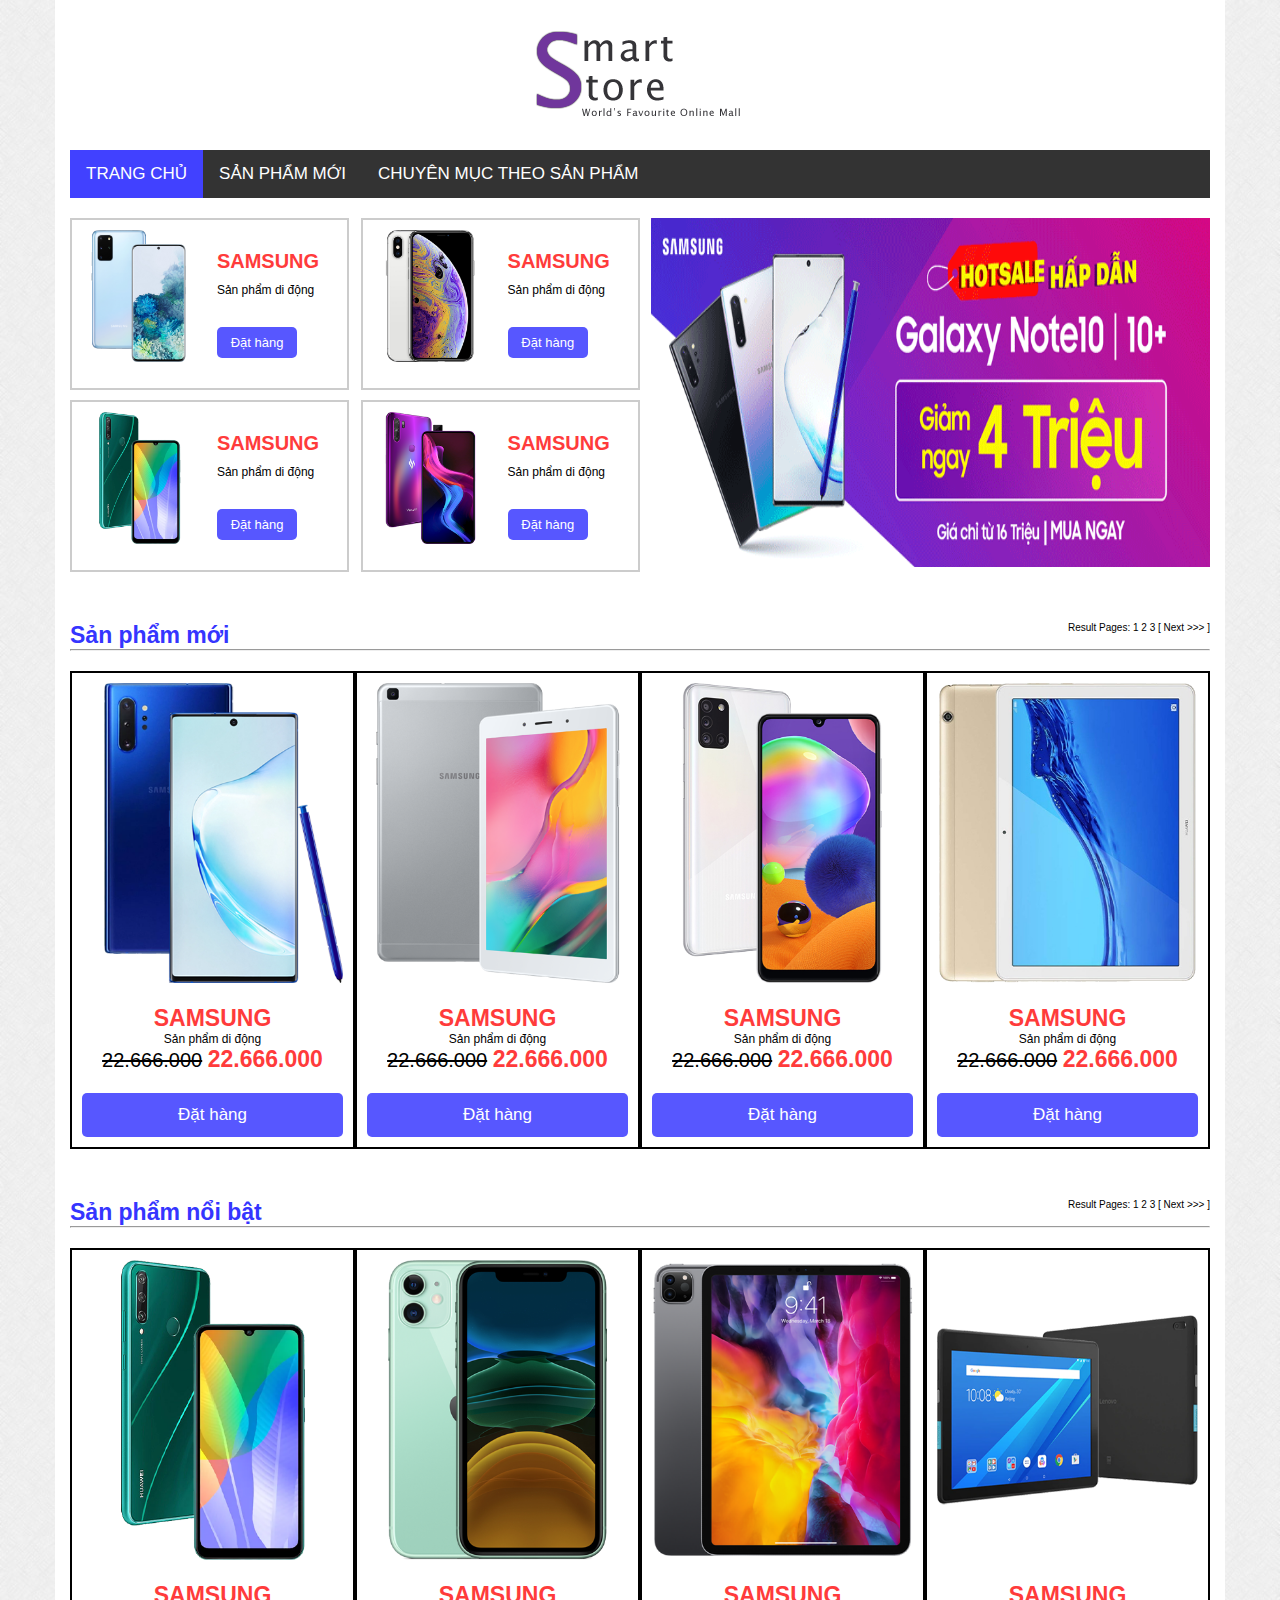
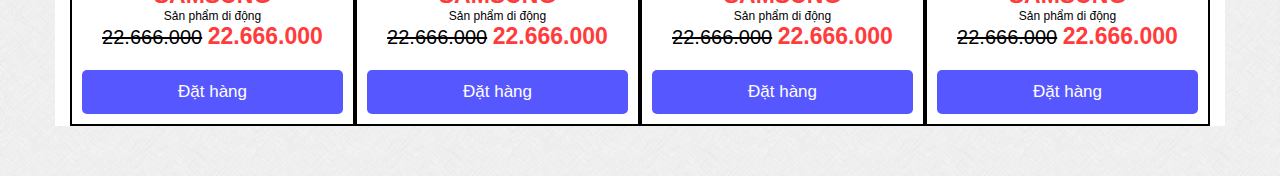
<file: index.html>
<!DOCTYPE html>
<html lang="en">
<head>
    <meta charset="UTF-8">
    <meta http-equiv="X-UA-Compatible" content="IE=edge">
    <meta name="viewport" content="width=device-width, initial-scale=1.0">
    <title>Mobile-QT</title>
    <link rel="stylesheet" href="https://cdnjs.cloudflare.com/ajax/libs/font-awesome/6.0.0-beta2/css/all.min.css">
    <link rel="stylesheet" href="./css/style.css">
    <link rel="stylesheet" href="./css/reponsive.css">
</head>
<body>
    <div class="main">
        <div class="wapper">
            <!-- header -->
            <header>
                <a href="./index.html"><img src="./images/logo.png" alt="Logo smart store" class="logo"></a>
            </header>

            <!-- navigation -->
            <nav> 
                <i class="home fas fa-home"></i>

                <ul class="navbar">
                    <li><a href="./index.html">Trang chủ</a></li>
                    <li><a href="./templates/products-new.html">Sản phẩm mới</a></li>
                    <li><a href="./templates/thanhtoan.html">Chuyên mục theo sản phẩm</a>
                        <ul class="subnav">
                            <li><a href="./templates/iphone.html">điện thoại Iphone</a></li>
                            <li><a href="./templates/samsung.html">điện thoại Samsung</a></li>
                            <li><a href="./templates/vinsmart.html">điện thoại Vinsmart</a></li>
                        </ul>
                    </li>
                </ul>

                <i class="bars fas fa-bars"></i>
            </nav>

            <!-- slide-show -->
            <section class="slide-show">
                <div class="left">
                    <div class="items">
                        <div class="image">
                            <a href="./templates/preview.html"><img src="./images/s1.png" alt="Samsung "></a>
                        </div>
                        <div class="heading">
                            <h2>Samsung</h2>
                            <small>Sản phẩm di động</small>
                            <a href="./templates/thanhtoan.html">Đặt hàng</a>
                        </div>
                    </div>
                    <div class="items">
                        <div class="image">
                            <a href="./templates/preview.html"><img src="./images/ip1.png" alt="Samsung "></a>
                        </div>
                        <div class="heading">
                            <h2>Samsung</h2>
                            <small>Sản phẩm di động</small>
                            <a href="./templates/thanhtoan.html">Đặt hàng</a>
                        </div>
                    </div>
                    <div class="items">
                        <div class="image">
                            <a href="./templates/preview.html"><img src="./images/h1.png" alt="Samsung "></a>
                        </div>
                        <div class="heading">
                            <h2>Samsung</h2>
                            <small>Sản phẩm di động</small>
                            <a href="./templates/thanhtoan.html">Đặt hàng</a>
                        </div>
                    </div>
                    <div class="items">
                        <div class="image">
                            <a href="./templates/preview.html"><img src="./images/v1.png" alt="Samsung "></a>
                        </div>
                        <div class="heading">
                            <h2>Samsung</h2>
                            <small>Sản phẩm di động</small>
                            <a href="./templates/thanhtoan.html">Đặt hàng</a>
                        </div>
                    </div>
                </div>
                <div class="right">
                    <a href="./templates/preview.html"><img src="./images/slider1.png" alt="slider iphone"></a>
                </div>
            </section>
            
            <!-- news-product -->
            <section class="news-product">
                <div class="heading">
                    <h2>Sản phẩm mới</h2>
                    <div class="pages">
                        <span>Result Pages: </span>
                        <span>1</span>
                        <span>2</span>
                        <span>3</span>
                        <span>[ Next >>> ]</span>
                    </div>
                </div>

                <hr>
                
                <div class="list-products">
                    <div class="items">
                        <div class="images">
                            <a href="./templates/preview.html"><img src="./images/s2.png" alt="samsung s2"></a>
                        </div>
                        <h3>samsung</h3>
                        <small>Sản phẩm di động</small>
                        <div class="price">
                            <strike>22.666.000</strike>
                            <strong>22.666.000</strong>
                        </div>
                        <div class="order">
                            <i></i>
                            <a href="./templates/thanhtoan.html">Đặt hàng</a>
                        </div>
                    </div>
                    <div class="items">
                        <div class="images">
                            <a href="./templates/preview.html"><img src="./images/s3.png" alt="samsung s2"></a>
                        </div>
                        <h3>samsung</h3>
                        <small>Sản phẩm di động</small>
                        <div class="price">
                            <strike>22.666.000</strike>
                            <strong>22.666.000</strong>
                        </div>
                        <div class="order">
                            <i></i>
                            <a href="./templates/thanhtoan.html">Đặt hàng</a>
                        </div>
                    </div>
                    <div class="items">
                        <div class="images">
                            <a href="./templates/preview.html"><img src="./images/s4.png" alt="samsung s2"></a>
                        </div>
                        <h3>samsung</h3>
                        <small>Sản phẩm di động</small>
                        <div class="price">
                            <strike>22.666.000</strike>
                            <strong>22.666.000</strong>
                        </div>
                        <div class="order">
                            <i></i>
                            <a href="./templates/thanhtoan.html">Đặt hàng</a>
                        </div>
                    </div>
                    <div class="items">
                        <div class="images">
                            <a href="./templates/preview.html"><img src="./images/h3.png" alt="samsung s2"></a>
                        </div>
                        <h3>samsung</h3>
                        <small>Sản phẩm di động</small>
                        <div class="price">
                            <strike>22.666.000</strike>
                            <strong>22.666.000</strong>
                        </div>
                        <div class="order">
                            <i></i>
                            <a href="./templates/thanhtoan.html">Đặt hàng</a>
                        </div>
                    </div>
                </div>
            </section>
            <!--  -->
            <section class="news-product">
                <div class="heading">
                    <h2>Sản phẩm nổi bật</h2>
                    <div class="pages">
                        <span>Result Pages: </span>
                        <span>1</span>
                        <span>2</span>
                        <span>3</span>
                        <span>[ Next >>> ]</span>
                    </div>
                </div>

                <hr>

                <div class="list-products">
                    <div class="items">
                        <div class="images">
                            <a href="./templates/preview.html"><img src="./images/h2.png" alt="samsung s2"></a>
                        </div>
                        <h3>samsung</h3>
                        <small>Sản phẩm di động</small>
                        <div class="price">
                            <strike>22.666.000</strike>
                            <strong>22.666.000</strong>
                        </div>
                        <div class="order">
                            <i></i>
                            <a href="./templates/thanhtoan.html">Đặt hàng</a>
                        </div>
                    </div>
                    <div class="items">
                        <div class="images">
                            <a href="./templates/preview.html"><img src="./images/ip3.png" alt="samsung s2"></a>
                        </div>
                        <h3>samsung</h3>
                        <small>Sản phẩm di động</small>
                        <div class="price">
                            <strike>22.666.000</strike>
                            <strong>22.666.000</strong>
                        </div>
                        <div class="order">
                            <i></i>
                            <a href="./templates/thanhtoan.html">Đặt hàng</a>
                        </div>
                    </div>
                    <div class="items">
                        <div class="images">
                            <a href="./templates/preview.html"><img src="./images/ip4.png" alt="samsung s2"></a>
                        </div>
                        <h3>samsung</h3>
                        <small>Sản phẩm di động</small>
                        <div class="price">
                            <strike>22.666.000</strike>
                            <strong>22.666.000</strong>
                        </div>
                        <div class="order">
                            <i></i>
                            <a href="./templates/thanhtoan.html">Đặt hàng</a>
                        </div>
                    </div>
                    <div class="items">
                        <div class="images">
                            <a href="./templates/preview.html"><img src="./images/h4.png" alt="samsung s2"></a>
                        </div>
                        <h3>samsung</h3>
                        <small>Sản phẩm di động</small>
                        <div class="price">
                            <strike>22.666.000</strike>
                            <strong>22.666.000</strong>
                        </div>
                        <div class="order">
                            <i></i>
                            <a href="./templates/thanhtoan.html">Đặt hàng</a>
                        </div>
                    </div>
                </div>
            </section>


        </div>
    </div>
</body>
</html>
</file>
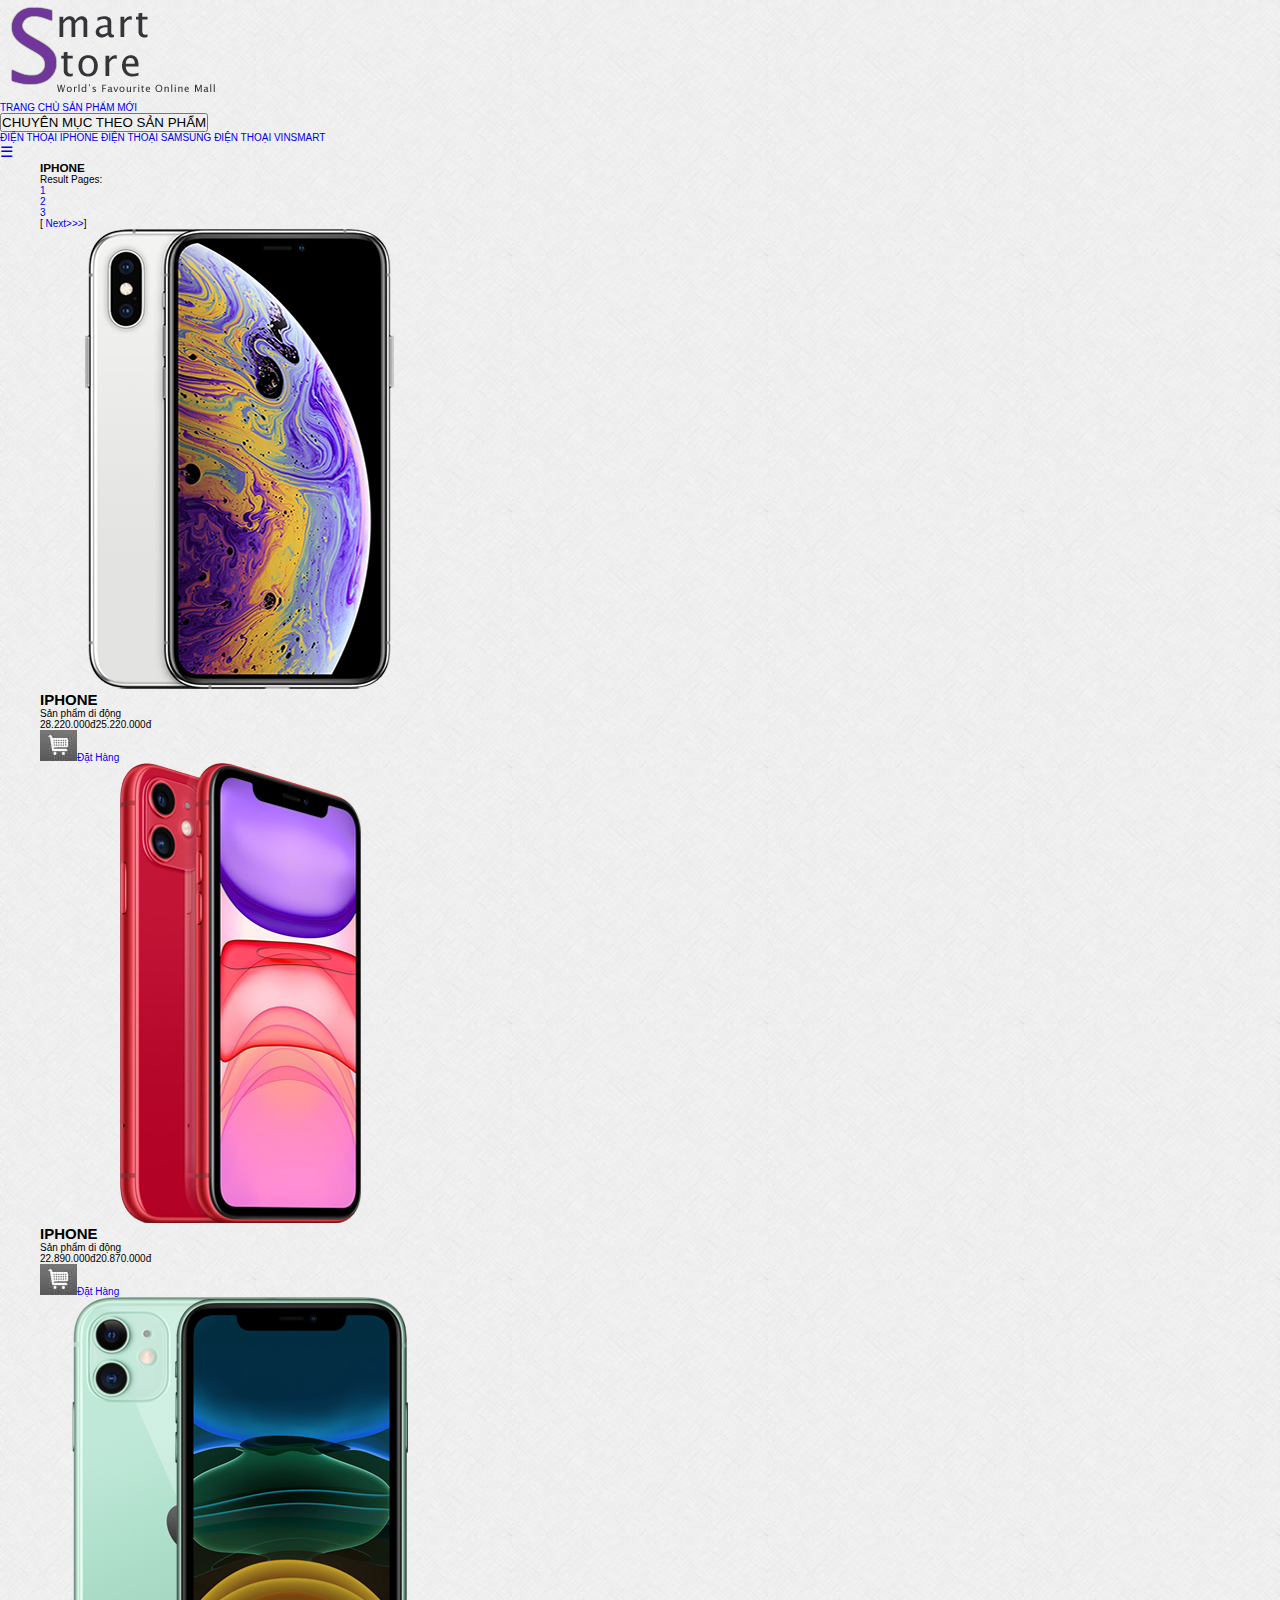
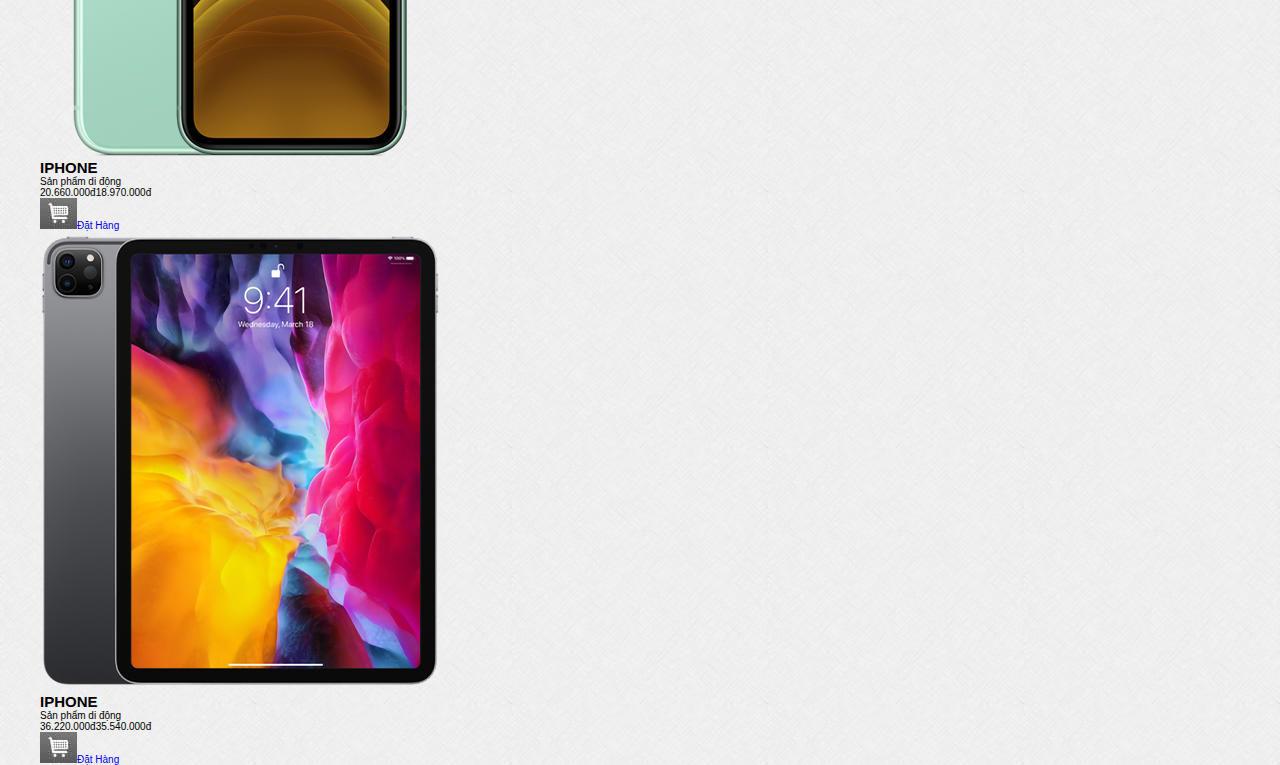
<file: templates/ip.html>
<!DOCTYPE HTML>
<html>
<head>
<title>Cơ điện Hà Nội</title>
<meta http-equiv="Content-Type" content="text/html; charset=utf-8" />
<meta name="viewport" content="width=device-width, initial-scale=1, maximum-scale=1">
<link href="../css/style.css" rel="stylesheet" type="text/css" media="all"/>
</head>
<body>
  <div class="wrap">
	<div class="header">
		<div class="header_top">
			<div class="logo">
				<a href="../index.html"><img src="../images/logo.png" alt="" /></a>
			</div>
			  <div class="header_top_right">
		 <div class="clear"></div>
	 </div>
	 <div class="clear"></div>
 </div>
	<div class="topnav" id="myTopnav">
  <a href="../index.html" class="active">TRANG CHỦ</a>
  <a href="./products.html">SẢN PHẨM MỚI</a>
  <div class="dropdown">
    <button class="dropbtn">CHUYÊN MỤC THEO SẢN PHẨM
      <i class="fa fa-caret-down"></i>
    </button>
    <div class="dropdown-content">
      <a href="./ip.html">ĐIỆN THOẠI IPHONE</a>
      <a href="./samsung.html">ĐIỆN THOẠI SAMSUNG</a>
      <a href="./ip.html">ĐIỆN THOẠI VINSMART</a>
    </div>
  </div> 
  <a href="javascript:void(0);" style="font-size:15px;" class="icon" onclick="myFunction()">&#9776;</a>
</div>

<script>
function myFunction() {
  var x = document.getElementById("myTopnav");
  if (x.className === "topnav") {
    x.className += " responsive";
  } else {
    x.className = "topnav";
  }
}
</script>

 <div class="main">
    <div class="content">
		<div class="content_top">
    		<div class="heading">
    		<h3>IPHONE</h3>
    		</div>
    		<div class="page-no">
    			<p>Result Pages:<ul>
    				<li><a href="#">1</a></li>
    				<li class="active"><a href="#">2</a></li>
    				<li><a href="#">3</a></li>
    				<li>[<a href="#"> Next>>></a >]</li>
    				</ul></p>
    		</div>
    		<div class="clear"></div>
    	</div>
	    <div class="section group">
			<div class="grid_1_of_4 images_1_of_4">
					<a href="preview.html"><img src="./../images/ip1.png" alt="" /></a>
					<h2>IPHONE </h2>
					<p>Sản phẩm di động</p>
					<p><span class="strike">28.220.000đ</span><span class="price">25.220.000đ</span></p>
					<div class="button"><span><img src="../images/cart.jpg" alt="" /><a href="preview.html" class="cart-button">Đặt Hàng</a></span> </div>
								</div>
			<div class="grid_1_of_4 images_1_of_4">
				<a href="preview.html"><img src="./../images/ip2.png" alt="" /></a>
					<h2>IPHONE </h2>
					<p>Sản phẩm di động</p>
					<p><span class="strike">22.890.000đ</span><span class="price">20.870.000đ</span></p>
					<div class="button"><span><img src="../images/cart.jpg" alt="" /><a href="preview.html" class="cart-button">Đặt Hàng</a></span> </div>
			</div>
			<div class="grid_1_of_4 images_1_of_4">
				<a href="preview.html"><img src="./../images/ip3.png" alt="" /></a>
					<h2>IPHONE </h2>
					<p>Sản phẩm di động</p>
					<p><span class="strike">20.660.000đ</span><span class="price">18.970.000đ</span></p>
					<div class="button"><span><img src="../images/cart.jpg" alt="" /><a href="preview.html" class="cart-button">Đặt Hàng</a></span> </div>
			</div>
			<div class="grid_1_of_4 images_1_of_4">
				<a href="preview.html"><img src="./../images/ip4.png" alt="" /></a>
					<h2>IPHONE </h2>
					<p>Sản phẩm di động</p>
					<p><span class="strike">36.220.000đ</span><span class="price">35.540.000đ</span></p>
					<div class="button"><span><img src="../images/cart.jpg" alt="" /><a href="preview.html" class="cart-button">Đặt Hàng</a></span> </div>
			</div>
		</div>
    </div>
 </div>
</div>
   <div class="footer">
   	 
    </div>
</body>
</html>
</file>
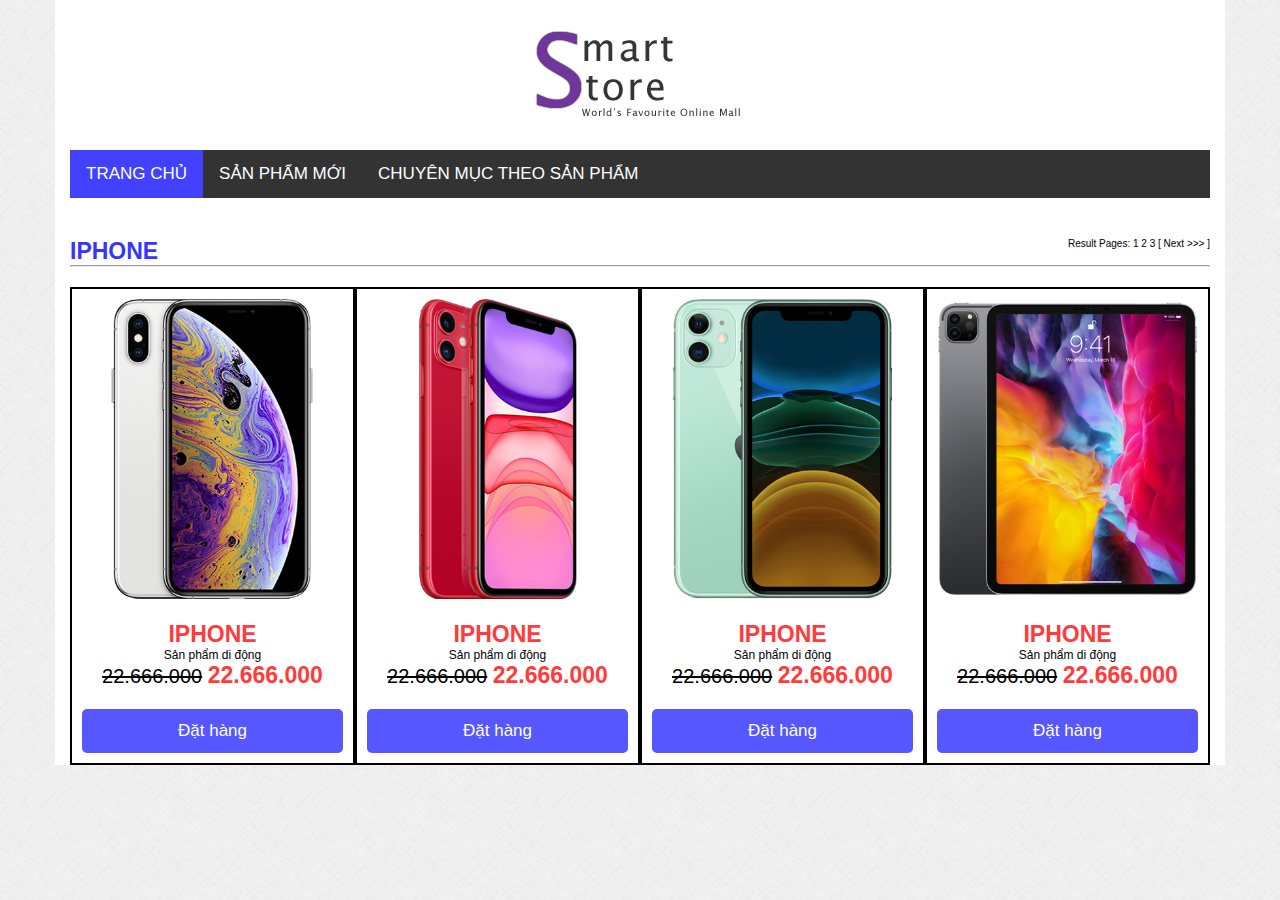
<file: templates/iphone.html>
<!DOCTYPE html>
<html lang="en">
<head>
    <meta charset="UTF-8">
    <meta http-equiv="X-UA-Compatible" content="IE=edge">
    <meta name="viewport" content="width=device-width, initial-scale=1.0">
    <title>Mobile-QT</title>
    <link rel="stylesheet" href="https://cdnjs.cloudflare.com/ajax/libs/font-awesome/6.0.0-beta2/css/all.min.css">
    <link rel="stylesheet" href="../css/style.css">
    <link rel="stylesheet" href="../css/reponsive.css">
</head>
<body>
    <div class="main">
        <div class="wapper">
            <!-- header -->
            <header>
                <a href="../index.html"><img src="../images/logo.png" alt="Logo smart store" class="logo"></a>
            </header>

            <!-- navigation -->
            <nav> 
                <i class="home fas fa-home"></i>

                <ul class="navbar">
                    <li><a href="../index.html">Trang chủ</a></li>
                    <li><a href="./products-new.html">Sản phẩm mới</a></li>
                    <li><a href="#">Chuyên mục theo sản phẩm</a>
                        <ul class="subnav">
                            <li><a href="./iphone.html">điện thoại Iphone</a></li>
                            <li><a href="./samsung.html">điện thoại Samsung</a></li>
                            <li><a href="./vinsmart.html">điện thoại Vinsmart</a></li>
                        </ul>
                    </li>
                </ul>

                <i class="bars fas fa-bars"></i>
            </nav>

            <!-- Iphone -->
            <!-- news-product -->
            <section class="news-product">
                <div class="heading">
                    <h2>IPHONE</h2>
                    <div class="pages">
                        <span>Result Pages: </span>
                        <span>1</span>
                        <span>2</span>
                        <span>3</span>
                        <span>[ Next >>> ]</span>
                    </div>
                </div>

                <hr>
                
                <div class="list-products">
                    <div class="items">
                        <div class="images">
                            <a href="./preview.html"><img src="../images/ip1.png" alt="Iphone s2"></a>
                        </div>
                        <h3>Iphone</h3>
                        <small>Sản phẩm di động</small>
                        <div class="price">
                            <strike>22.666.000</strike>
                            <strong>22.666.000</strong>
                        </div>
                        <div class="order">
                            <i></i>
                            <a href="./thanhtoan.html">Đặt hàng</a>
                        </div>
                    </div>
                    <div class="items">
                        <div class="images">
                            <a href="./preview.html"><img src="../images/ip2.png" alt="Iphone s2"></a>
                        </div>
                        <h3>Iphone</h3>
                        <small>Sản phẩm di động</small>
                        <div class="price">
                            <strike>22.666.000</strike>
                            <strong>22.666.000</strong>
                        </div>
                        <div class="order">
                            <i></i>
                            <a href="./thanhtoan.html">Đặt hàng</a>
                        </div>
                    </div>
                    <div class="items">
                        <div class="images">
                            <a href="./preview.html"><img src="../images/ip3.png" alt="Iphone s2"></a>
                        </div>
                        <h3>Iphone</h3>
                        <small>Sản phẩm di động</small>
                        <div class="price">
                            <strike>22.666.000</strike>
                            <strong>22.666.000</strong>
                        </div>
                        <div class="order">
                            <i></i>
                            <a href="./thanhtoan.html">Đặt hàng</a>
                        </div>
                    </div>
                    <div class="items">
                        <div class="images">
                            <a href="./preview.html"><img src="../images/ip4.png" alt="Iphone s2"></a>
                        </div>
                        <h3>Iphone</h3>
                        <small>Sản phẩm di động</small>
                        <div class="price">
                            <strike>22.666.000</strike>
                            <strong>22.666.000</strong>
                        </div>
                        <div class="order">
                            <i></i>
                            <a href="./thanhtoan.html">Đặt hàng</a>
                        </div>
                    </div>
                </div>
            </section>
        </div>
    </div>
</file>
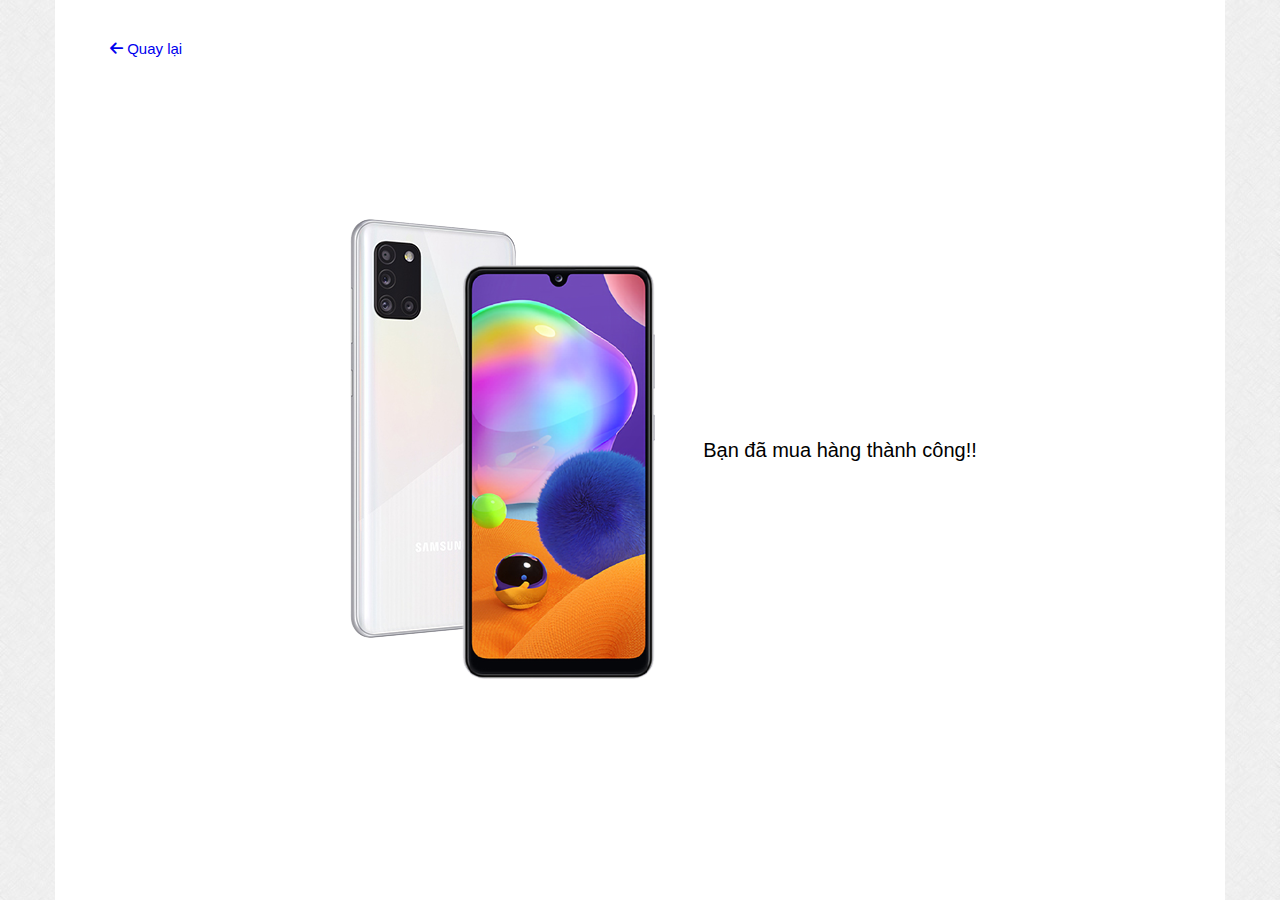
<file: templates/ok.html>
<!DOCTYPE html>
<html lang="en">
<head>
    <meta charset="UTF-8">
    <meta http-equiv="X-UA-Compatible" content="IE=edge">
    <meta name="viewport" content="width=device-width, initial-scale=1.0">
    <link rel="stylesheet" href="https://cdnjs.cloudflare.com/ajax/libs/font-awesome/6.0.0-beta2/css/all.min.css">
    <title>Mobile-QT</title>
    <link rel="stylesheet" href="../css/style.css">
    <link rel="stylesheet" href="../css/reponsive.css">
</head>
<body>
    <div class="main ok">
        <div class="wapper">
            <div class="container">
                <div class="image">
                    <img src="../images/s4.png" alt="">
                </div>
    
                <p>Bạn đã mua hàng thành công!!</p>

                <a href="../index.html"><i class="fas fa-arrow-left"></i> Quay lại</a>
            </div>

            
        </div>
    </div>
</body>
</html>
</file>
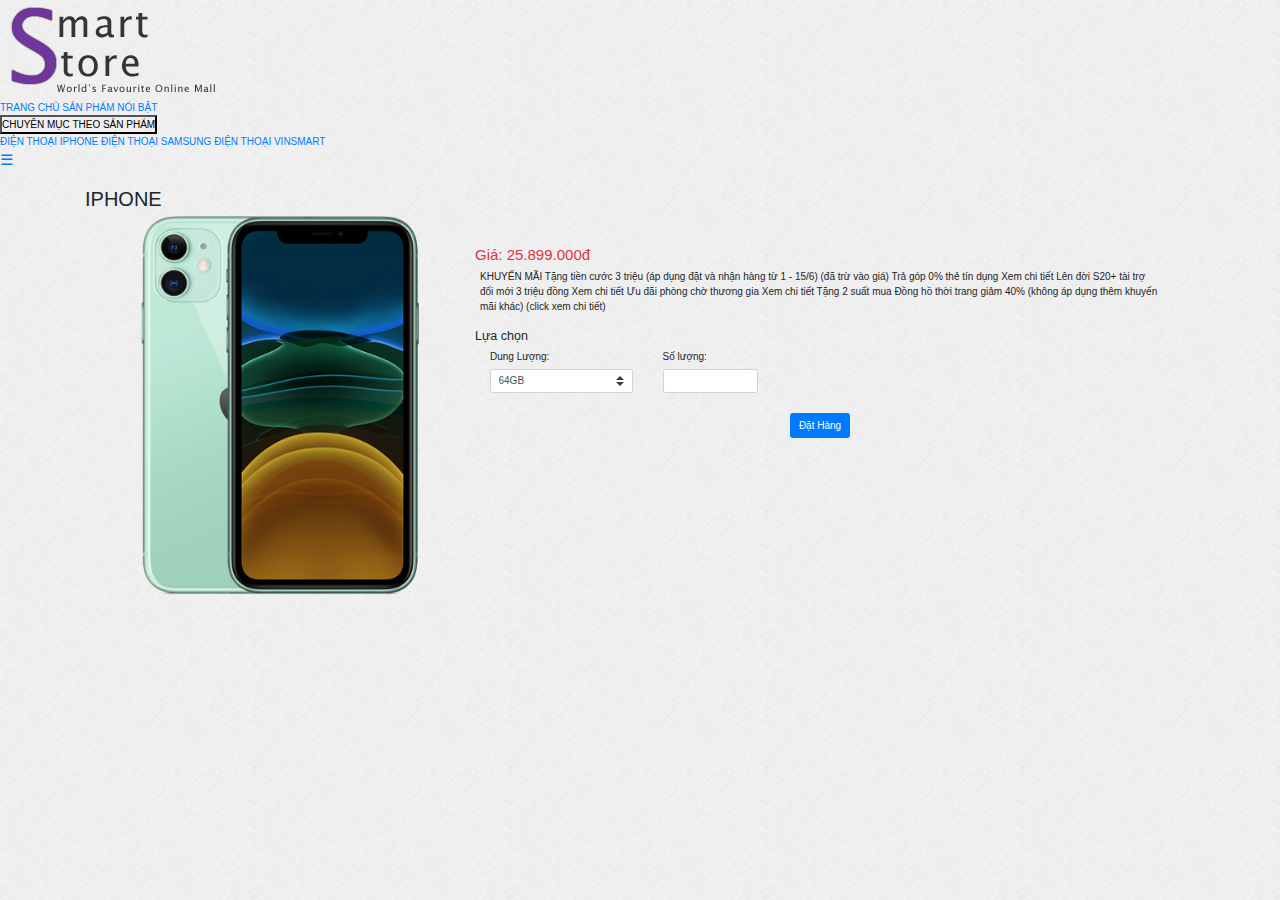
<file: templates/preview.html>
<!DOCTYPE HTML>
<html>
<head>
<title>cdcdhn</title>
<meta http-equiv="Content-Type" content="text/html; charset=utf-8" />
<meta name="viewport" content="width=device-width, initial-scale=1, maximum-scale=1">
<link href="../css/style.css" rel="stylesheet" type="text/css" media="all"/>
<link rel="stylesheet" href="../css/bootstrap.min.css">
</head>
<body>
  <div class="wrap">
	<div class="header">
		<div class="header_top">
			<div class="logo">
				<a href="../index.html"><img src="	../images/logo.png" alt="" /></a>
			</div>
			  <div class="header_top_right">
   	     
		 <div class="clear"></div>
	   </div>
	 <div class="clear"></div>
   </div>
	<div class="topnav" id="myTopnav">
  <a href="../index.html" class="active">TRANG CHỦ</a>
  <a href="./products.html">SẢN PHẨM NỔI BẬT</a>
  <div class="dropdown">
    <button class="dropbtn">CHUYÊN MỤC THEO SẢN PHẨM
      <i class="fa fa-caret-down"></i>
    </button>
    <div class="dropdown-content">
		<a href="./ip.html">ĐIỆN THOẠI IPHONE</a>
      <a href="./samsung.html">ĐIỆN THOẠI SAMSUNG</a>
      <a href="./ip.html">ĐIỆN THOẠI VINSMART</a>
    </div>
  </div> 
  <a href="javascript:void(0);" style="font-size:15px;" class="icon" onclick="myFunction()">&#9776;</a>
</div>

<script>
function myFunction() {
  var x = document.getElementById("myTopnav");
  if (x.className === "topnav") {
    x.className += " responsive";
  } else {
    x.className = "topnav";
  }
}
</script>
 <div class="container"><br>
	<h2> IPHONE</h2>
	<div class="media col-md-12">
		<img class="align-self-top col-md-4" src="../images/ip3.png" alt="">
		<div class="media-body col-md-8">
			<h4 class="mb-0 text-danger pt-5">Giá: 25.899.000đ</h4>
			<p class="p-2">
				KHUYẾN MÃI
Tặng tiền cước 3 triệu (áp dụng đặt và nhận hàng từ 1 - 15/6) (đã trừ vào giá)
Trả góp 0% thẻ tín dụng Xem chi tiết
Lên đời S20+ tài trợ đổi mới 3 triệu đồng Xem chi tiết
Ưu đãi phòng chờ thương gia Xem chi tiết
Tặng 2 suất mua Đồng hồ thời trang giảm 40% (không áp dụng thêm khuyến mãi khác) (click xem chi tiết)
			</p>
			<h5>Lựa chọn</h5>
			<div class="option d-flex">
				<div class="form-group col-md-3">
					<label for="my-select">Dung Lượng: </label>
					
					<select id="my-select" class="custom-select" name="">
						<option>64GB</option>
						<option>32GB</option>
						<option>16GB</option>
					</select>
				</div>
				<div class="form-group col-md-3">
					<label for="my-select col-md-4">Số lượng: </label>
					<input type="number" name="" id="" class="col-md-8 form-control">
				</div>
			</div>
			<p class="col-md-12 texy-center d-flex justify-content-center">
				<a href="thanhtoan.html" class="btn btn-primary m-3">Đặt Hàng</a>

			</p>
		</div>
	</div>
	
    
</body>
</html>
</file>
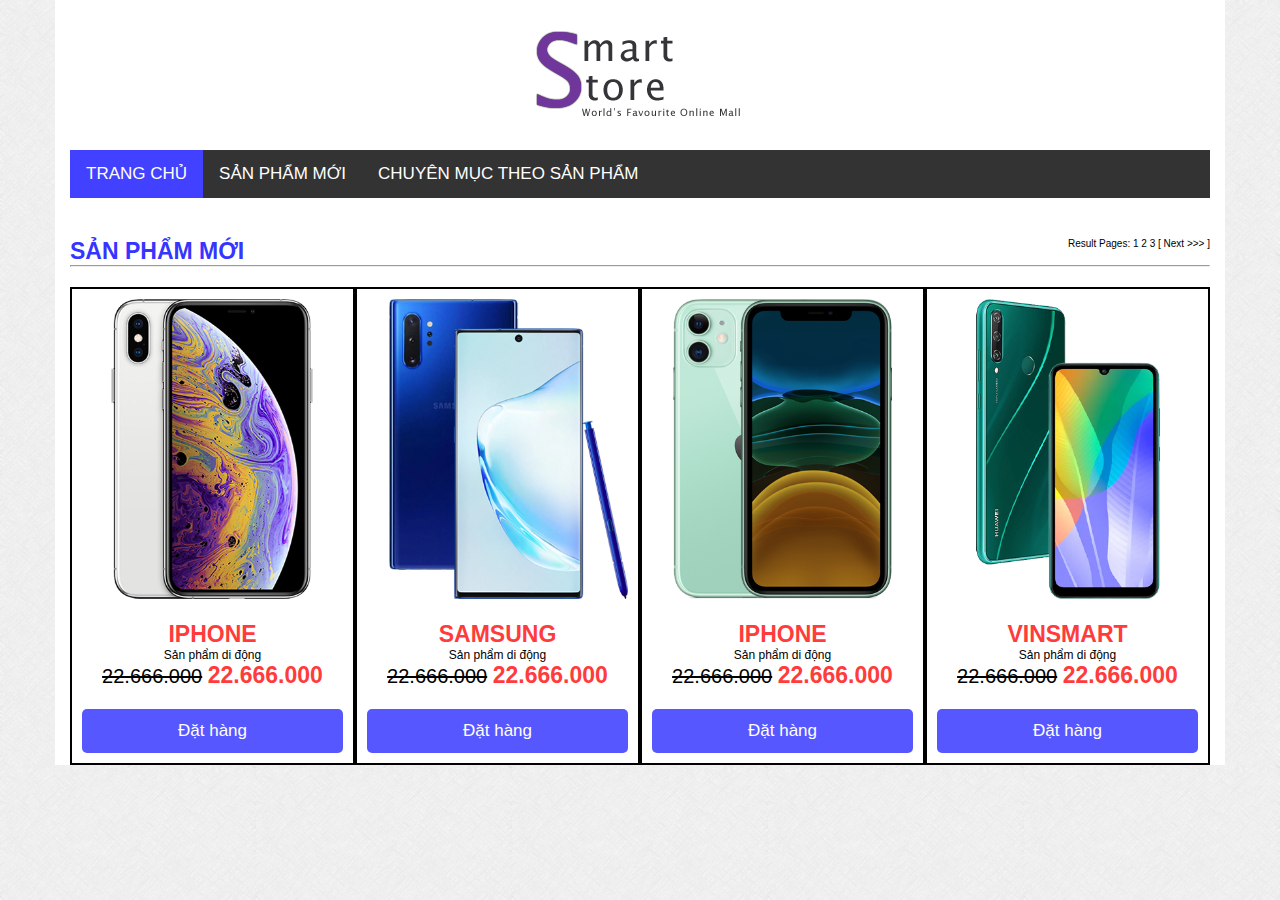
<file: templates/products-new.html>
<!DOCTYPE html>
<html lang="en">
<head>
    <meta charset="UTF-8">
    <meta http-equiv="X-UA-Compatible" content="IE=edge">
    <meta name="viewport" content="width=device-width, initial-scale=1.0">
    <title>Mobile-QT</title>
    <link rel="stylesheet" href="https://cdnjs.cloudflare.com/ajax/libs/font-awesome/6.0.0-beta2/css/all.min.css">
    <link rel="stylesheet" href="../css/style.css">
    <link rel="stylesheet" href="../css/reponsive.css">
</head>
<body>
    <div class="main">
        <div class="wapper">
            <!-- header -->
            <header>
                <a href="../index.html"><img src="../images/logo.png" alt="Logo smart store" class="logo"></a>
            </header>

            <!-- navigation -->
            <nav> 
                <i class="home fas fa-home"></i>

                <ul class="navbar">
                    <li><a href="../index.html">Trang chủ</a></li>
                    <li><a href="./products-new.html">Sản phẩm mới</a></li>
                    <li><a href="#">Chuyên mục theo sản phẩm</a>
                        <ul class="subnav">
                            <li><a href="./iphone.html">điện thoại Iphone</a></li>
                            <li><a href="./samsung.html">điện thoại Samsung</a></li>
                            <li><a href="./vinsmart.html">điện thoại Vinsmart</a></li>
                        </ul>
                    </li>
                </ul>

                <i class="bars fas fa-bars"></i>
            </nav>

            <!-- Iphone -->
            <!-- news-product -->
            <section class="news-product">
                <div class="heading">
                    <h2>SẢN PHẨM MỚI</h2>
                    <div class="pages">
                        <span>Result Pages: </span>
                        <span>1</span>
                        <span>2</span>
                        <span>3</span>
                        <span>[ Next >>> ]</span>
                    </div>
                </div>

                <hr>
                
                <div class="list-products">
                    <div class="items">
                        <div class="images">
                            <a href="./preview.html"><img src="../images/ip1.png" alt="Iphone s2"></a>
                        </div>
                        <h3>Iphone</h3>
                        <small>Sản phẩm di động</small>
                        <div class="price">
                            <strike>22.666.000</strike>
                            <strong>22.666.000</strong>
                        </div>
                        <div class="order">
                            <i></i>
                            <a href="./thanhtoan.html">Đặt hàng</a>
                        </div>
                    </div>
                    <div class="items">
                        <div class="images">
                            <a href="./preview.html"><img src="../images/s2.png" alt="samsung s2"></a>
                        </div>
                        <h3>samsung</h3>
                        <small>Sản phẩm di động</small>
                        <div class="price">
                            <strike>22.666.000</strike>
                            <strong>22.666.000</strong>
                        </div>
                        <div class="order">
                            <i></i>
                            <a href="./thanhtoan.html">Đặt hàng</a>
                        </div>
                    </div>
                    <div class="items">
                        <div class="images">
                            <a href="./preview.html"><img src="../images/ip3.png" alt="Iphone s2"></a>
                        </div>
                        <h3>Iphone</h3>
                        <small>Sản phẩm di động</small>
                        <div class="price">
                            <strike>22.666.000</strike>
                            <strong>22.666.000</strong>
                        </div>
                        <div class="order">
                            <i></i>
                            <a href="./thanhtoan.html">Đặt hàng</a>
                        </div>
                    </div>
                    <div class="items">
                        <div class="images">
                            <a href="./preview.html"><img src="../images/h1.png" alt="vinsmart s2"></a>
                        </div>
                        <h3>vinsmart</h3>
                        <small>Sản phẩm di động</small>
                        <div class="price">
                            <strike>22.666.000</strike>
                            <strong>22.666.000</strong>
                        </div>
                        <div class="order">
                            <i></i>
                            <a href="./thanhtoan.html">Đặt hàng</a>
                        </div>
                    </div>
                </div>
            </section>
        </div>
    </div>
</file>
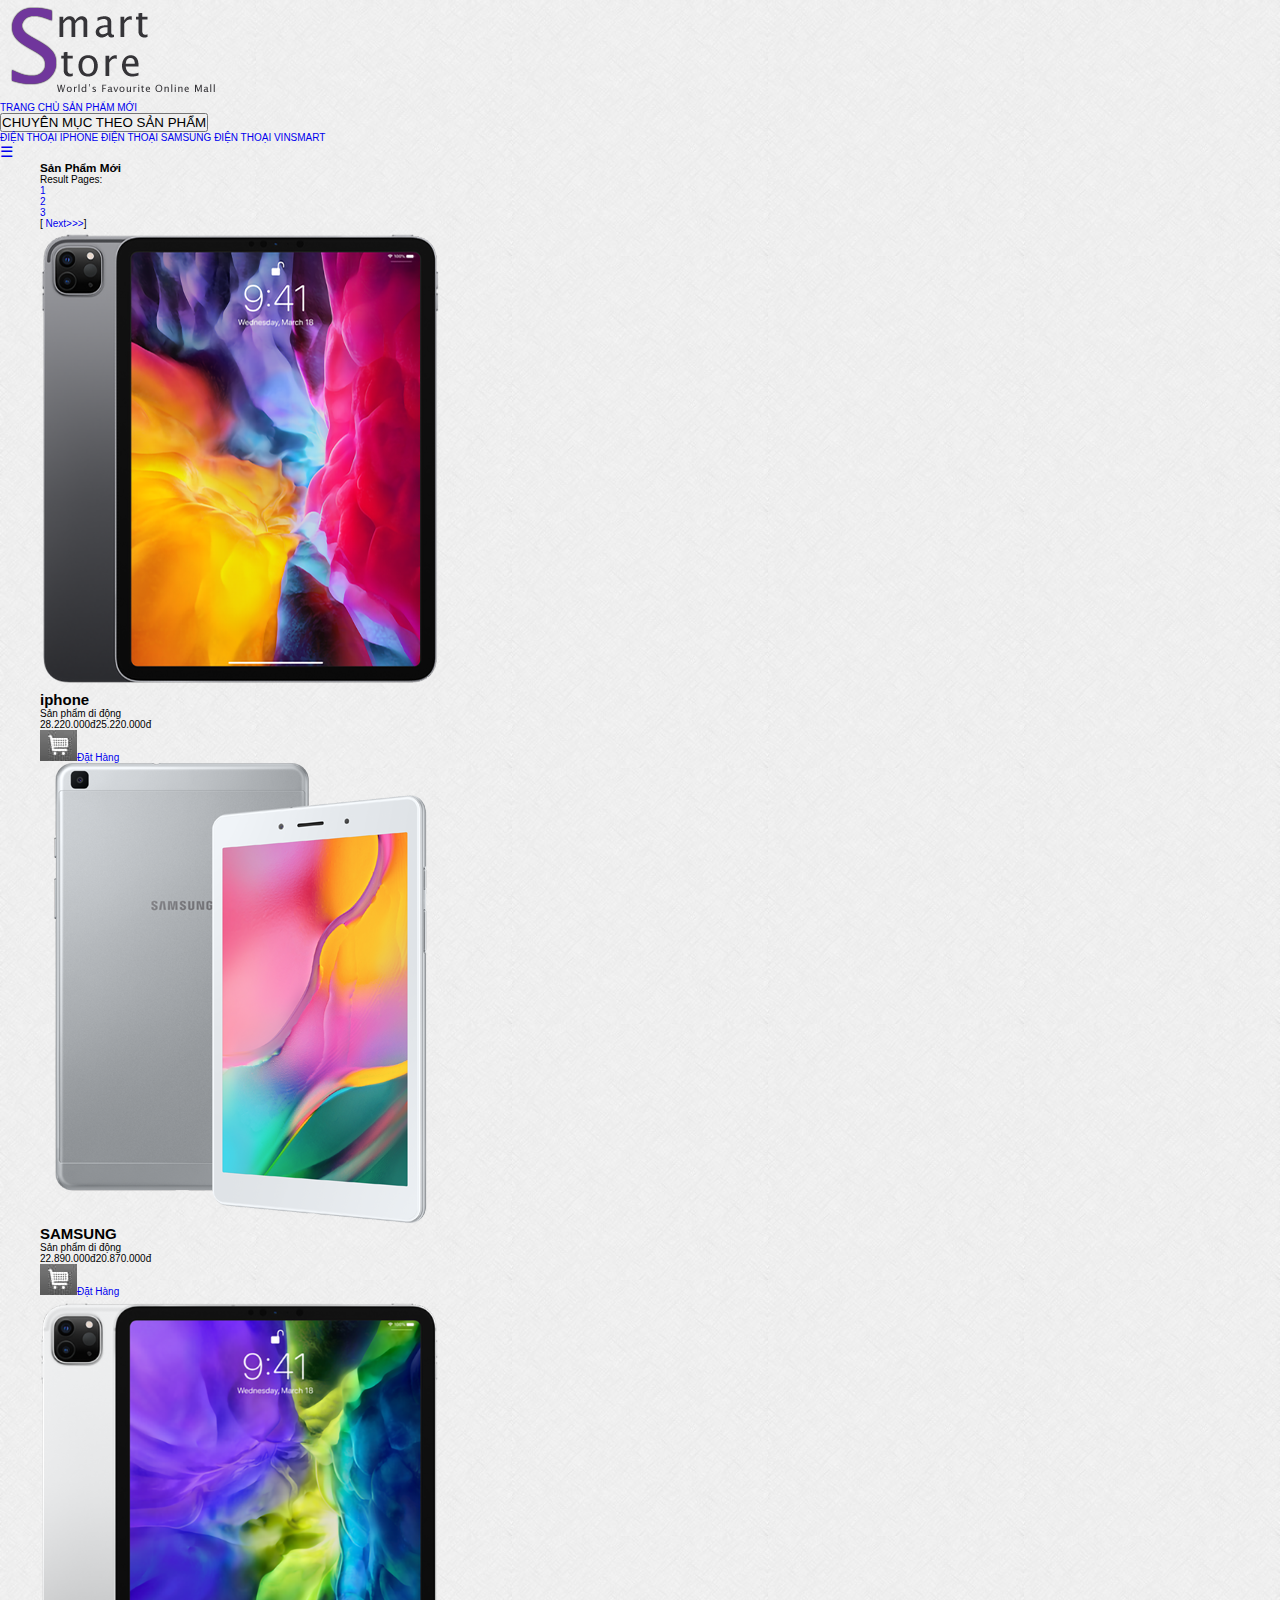
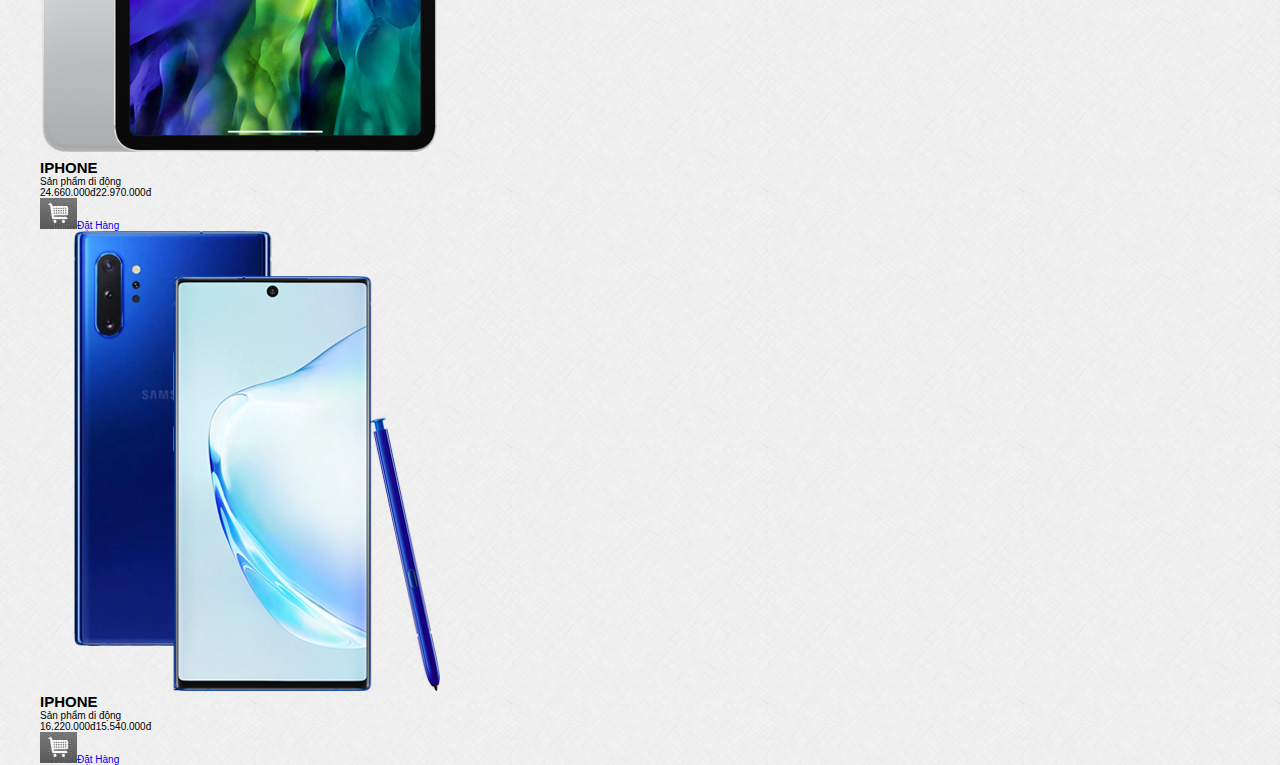
<file: templates/products.html>
<!DOCTYPE HTML>
<html>
<head>
<title>Cơ điện Hà Nội</title>
<meta http-equiv="Content-Type" content="text/html; charset=utf-8" />
<meta name="viewport" content="width=device-width, initial-scale=1, maximum-scale=1">
<link href="../css/style.css" rel="stylesheet" type="text/css" media="all"/>
</head>
<body>
  <div class="wrap">
	<div class="header">
		<div class="header_top">
			<div class="logo">
				<a href="../index.html"><img src="../images/logo.png" alt="" /></a>
			</div>
			  <div class="header_top_right">
   
		 <div class="clear"></div>
	 </div>
	 <div class="clear"></div>
 </div>
	<div class="topnav" id="myTopnav">
  <a href="../index.html" class="active">TRANG CHỦ</a>
  <a href="./Products.html">SẢN PHẨM MỚI</a>
  <div class="dropdown">
    <button class="dropbtn">CHUYÊN MỤC THEO SẢN PHẨM
      <i class="fa fa-caret-down"></i>
    </button>
    <div class="dropdown-content">
 		<a href="./ip.html">ĐIỆN THOẠI IPHONE</a>
      <a href="./samsung.html">ĐIỆN THOẠI SAMSUNG</a>
      <a href="./ip.html">ĐIỆN THOẠI VINSMART</a>
    </div>
  </div> 
  <a href="javascript:void(0);" style="font-size:15px;" class="icon" onclick="myFunction()">&#9776;</a>
</div>

<script>
function myFunction() {
  var x = document.getElementById("myTopnav");
  if (x.className === "topnav") {
    x.className += " responsive";
  } else {
    x.className = "topnav";
  }
}
</script>

 <div class="main">
    <div class="content">
    	<div class="content_top">
    		<div class="heading">
    		<h3>Sản Phẩm Mới</h3>
    		</div>
    		<div class="page-no">
    			<p>Result Pages:<ul>
    				<li><a href="#">1</a></li>
    				<li class="active"><a href="#">2</a></li>
    				<li><a href="#">3</a></li>
    				<li>[<a href="#"> Next>>></a >]</li>
    				</ul></p>
    		</div>
    		<div class="clear"></div>
    	</div>
	    <div class="section group">
			<div class="grid_1_of_4 images_1_of_4">
					<a href="preview.html"><img src="./../images/ip4.png" alt="" /></a>
					<h2>iphone </h2>
					<p>Sản phẩm di động</p>
					<p><span class="strike">28.220.000đ</span><span class="price">25.220.000đ</span></p>
					<div class="button"><span><img src="../images/cart.jpg" alt="" /><a href="preview.html" class="cart-button">Đặt Hàng</a></span> </div>
					
			</div>
			<div class="grid_1_of_4 images_1_of_4">
				<a href="preview.html"><img src="./../images/s3.png" alt="" /></a>
					<h2>SAMSUNG </h2>
					<p>Sản phẩm di động</p>
					<p><span class="strike">22.890.000đ</span><span class="price">20.870.000đ</span></p>
					<div class="button"><span><img src="../images/cart.jpg" alt="" /><a href="preview.html" class="cart-button">Đặt Hàng</a></span> </div>
			</div>
			<div class="grid_1_of_4 images_1_of_4">
				<a href="preview.html"><img src="./../images/ip5.png" alt="" /></a>
					<h2>IPHONE</h2>
					<p>Sản phẩm di động</p>
					<p><span class="strike">24.660.000đ</span><span class="price">22.970.000đ</span></p>
					<div class="button"><span><img src="../images/cart.jpg" alt="" /><a href="preview.html" class="cart-button">Đặt Hàng</a></span> </div>
			</div>
			<div class="grid_1_of_4 images_1_of_4">
				<a href="preview.html"><img src="./../images/s2.png" alt="" /></a>
					<h2>IPHONE</h2>
					<p>Sản phẩm di động</p>
					<p><span class="strike">16.220.000đ</span><span class="price">15.540.000đ</span></p>
					<div class="button"><span><img src="../images/cart.jpg" alt="" /><a href="preview.html" class="cart-button">Đặt Hàng</a></span> </div>
			</div>
		</div>
    </div>
 </div>
</div>
   <div class="footer">
   	 
    </div>
</body>
</html>
</file>
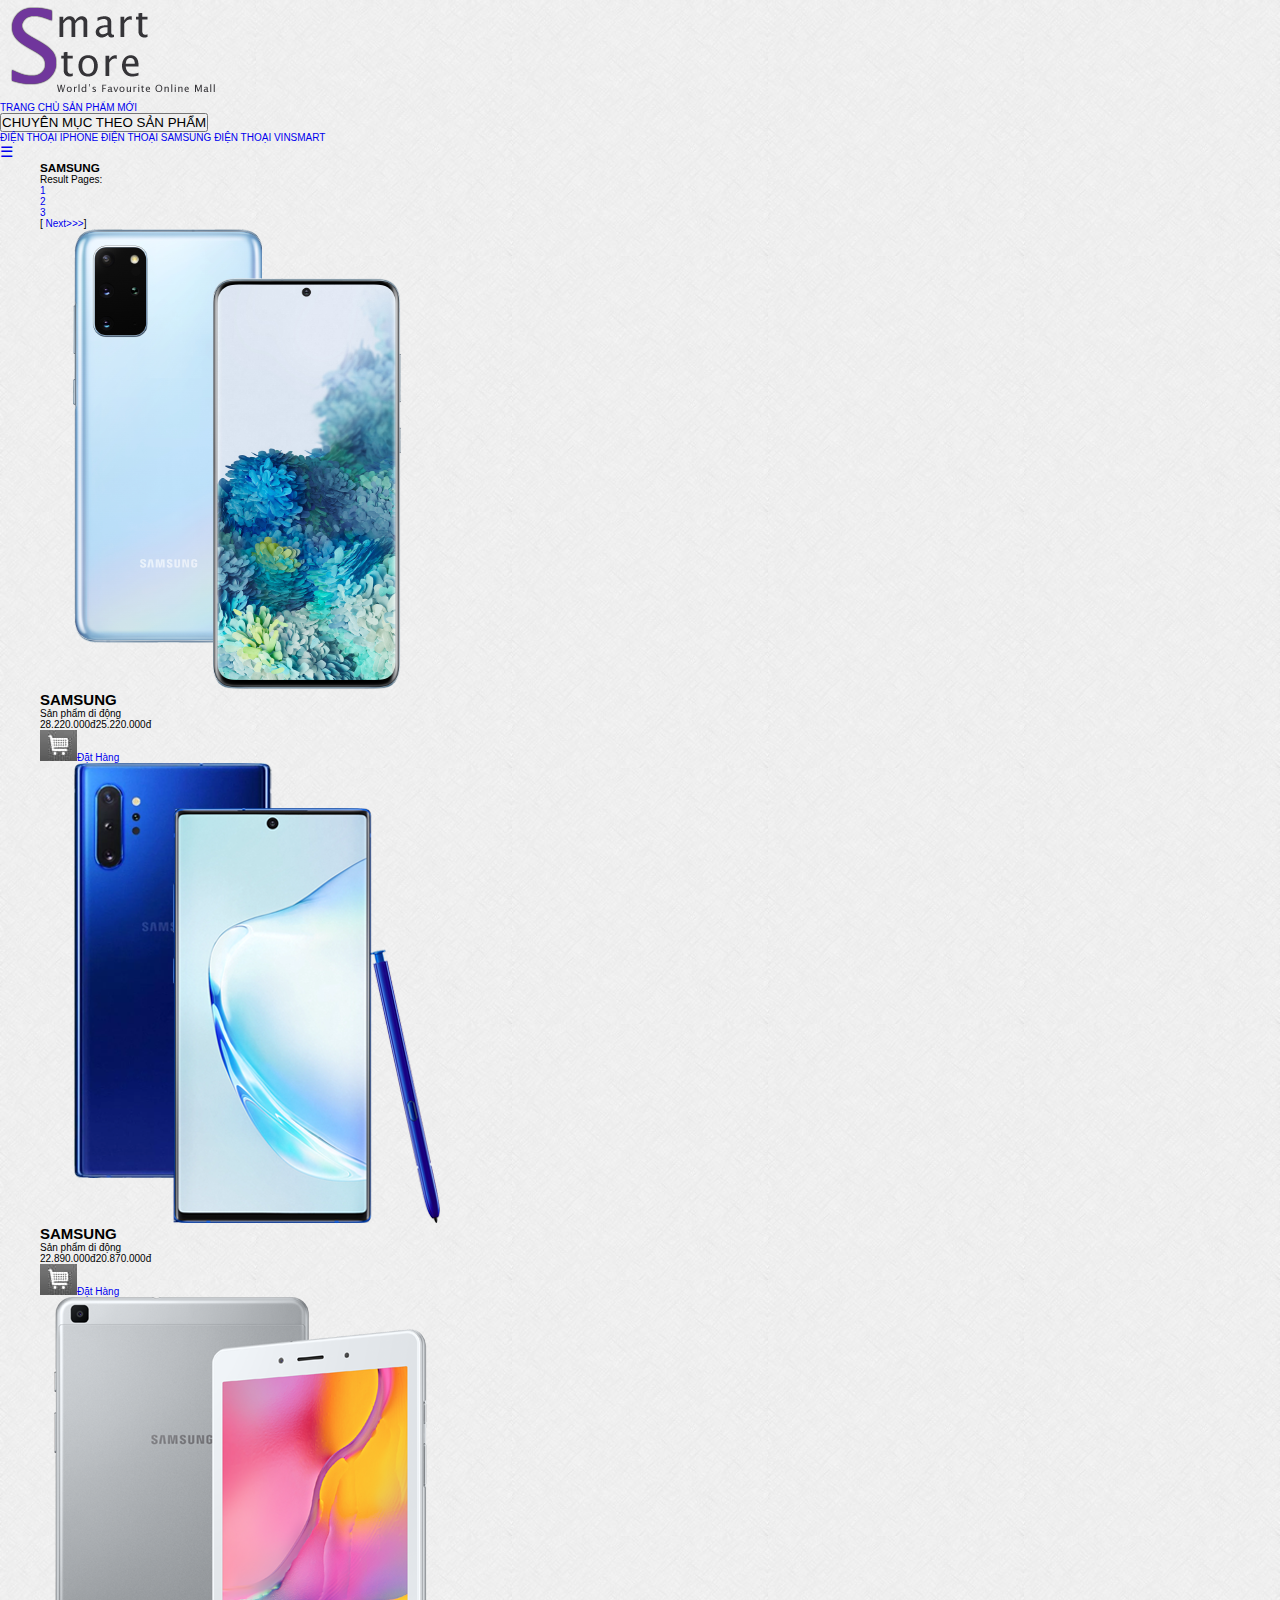
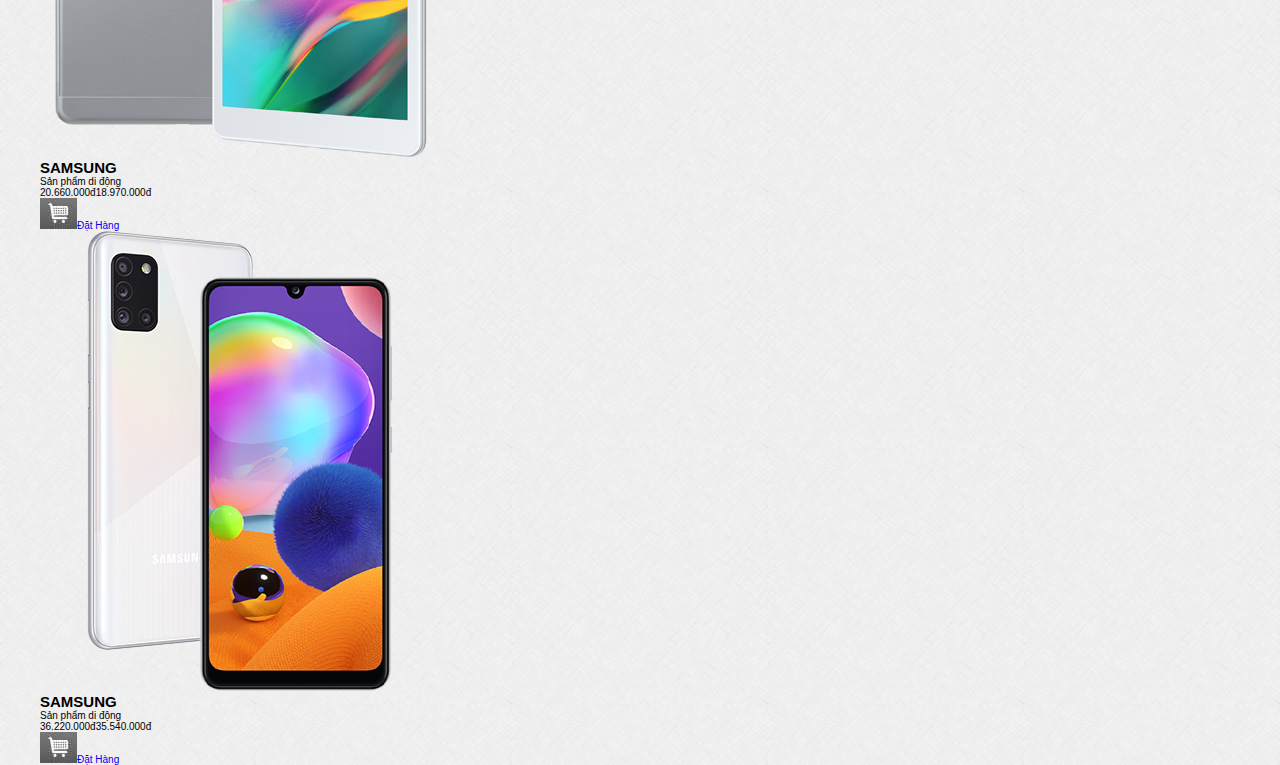
<file: templates/samsung.html>
<!DOCTYPE HTML>
<html>
<head>
<title>Cơ điện Hà Nội</title>
<meta http-equiv="Content-Type" content="text/html; charset=utf-8" />
<meta name="viewport" content="width=device-width, initial-scale=1, maximum-scale=1">
<link href="../css/style.css" rel="stylesheet" type="text/css" media="all"/>
</head>
<body>
  <div class="wrap">
	<div class="header">
		<div class="header_top">
			<div class="logo">
				<a href="../index.html"><img src="../images/logo.png" alt="" /></a>
			</div>
			  <div class="header_top_right">
	    
			
		 <div class="clear"></div>
	 </div>
	 <div class="clear"></div>
 </div>
	<div class="topnav" id="myTopnav">
  <a href="../index.html" class="active">TRANG CHỦ</a>
  <a href="./products.html">SẢN PHẨM MỚI</a>
  <div class="dropdown">
    <button class="dropbtn">CHUYÊN MỤC THEO SẢN PHẨM
      <i class="fa fa-caret-down"></i>
    </button>
    <div class="dropdown-content">
      <a href="./ip.html">ĐIỆN THOẠI IPHONE</a>
      <a href="./samsung.html">ĐIỆN THOẠI SAMSUNG</a>
      <a href="./ip.html">ĐIỆN THOẠI VINSMART</a>
    </div>
  </div> 
  <a href="javascript:void(0);" style="font-size:15px;" class="icon" onclick="myFunction()">&#9776;</a>
</div>

<script>
function myFunction() {
  var x = document.getElementById("myTopnav");
  if (x.className === "topnav") {
    x.className += " responsive";
  } else {
    x.className = "topnav";
  }
}
</script>

 <div class="main">
    <div class="content">
		<div class="content_top">
    		<div class="heading">
    		<h3>SAMSUNG</h3>
    		</div>
    		<div class="page-no">
    			<p>Result Pages:<ul>
    				<li><a href="#">1</a></li>
    				<li class="active"><a href="#">2</a></li>
    				<li><a href="#">3</a></li>
    				<li>[<a href="#"> Next>>></a >]</li>
    				</ul></p>
    		</div>
    		<div class="clear"></div>
    	</div>
	    <div class="section group">
			<div class="grid_1_of_4 images_1_of_4">
					<a href="preview.html"><img src="./../images/s1.png" alt="" /></a>
					<h2>SAMSUNG </h2>
					<p>Sản phẩm di động</p>
					<p><span class="strike">28.220.000đ</span><span class="price">25.220.000đ</span></p>
					<div class="button"><span><img src="../images/cart.jpg" alt="" /><a href="preview.html" class="cart-button">Đặt Hàng</a></span> </div>
								</div>
			<div class="grid_1_of_4 images_1_of_4">
				<a href="preview.html"><img src="./../images/s2.png" alt="" /></a>
					<h2>SAMSUNG</h2>
					<p>Sản phẩm di động</p>
					<p><span class="strike">22.890.000đ</span><span class="price">20.870.000đ</span></p>
					<div class="button"><span><img src="../images/cart.jpg" alt="" /><a href="preview.html" class="cart-button">Đặt Hàng</a></span> </div>
			</div>
			<div class="grid_1_of_4 images_1_of_4">
				<a href="preview.html"><img src="./../images/s3.png" alt="" /></a>
					<h2>SAMSUNG </h2>
					<p>Sản phẩm di động</p>
					<p><span class="strike">20.660.000đ</span><span class="price">18.970.000đ</span></p>
					<div class="button"><span><img src="../images/cart.jpg" alt="" /><a href="preview.html" class="cart-button">Đặt Hàng</a></span> </div>
			</div>
			<div class="grid_1_of_4 images_1_of_4">
				<a href="preview.html"><img src="./../images/s4.png" alt="" /></a>
					<h2>SAMSUNG </h2>
					<p>Sản phẩm di động</p>
					<p><span class="strike">36.220.000đ</span><span class="price">35.540.000đ</span></p>
					<div class="button"><span><img src="../images/cart.jpg" alt="" /><a href="preview.html" class="cart-button">Đặt Hàng</a></span> </div>
			</div>
		</div>
    </div>
 </div>
</div>
   <div class="footer">
   	 
    </div>
</body>
</html>
</file>
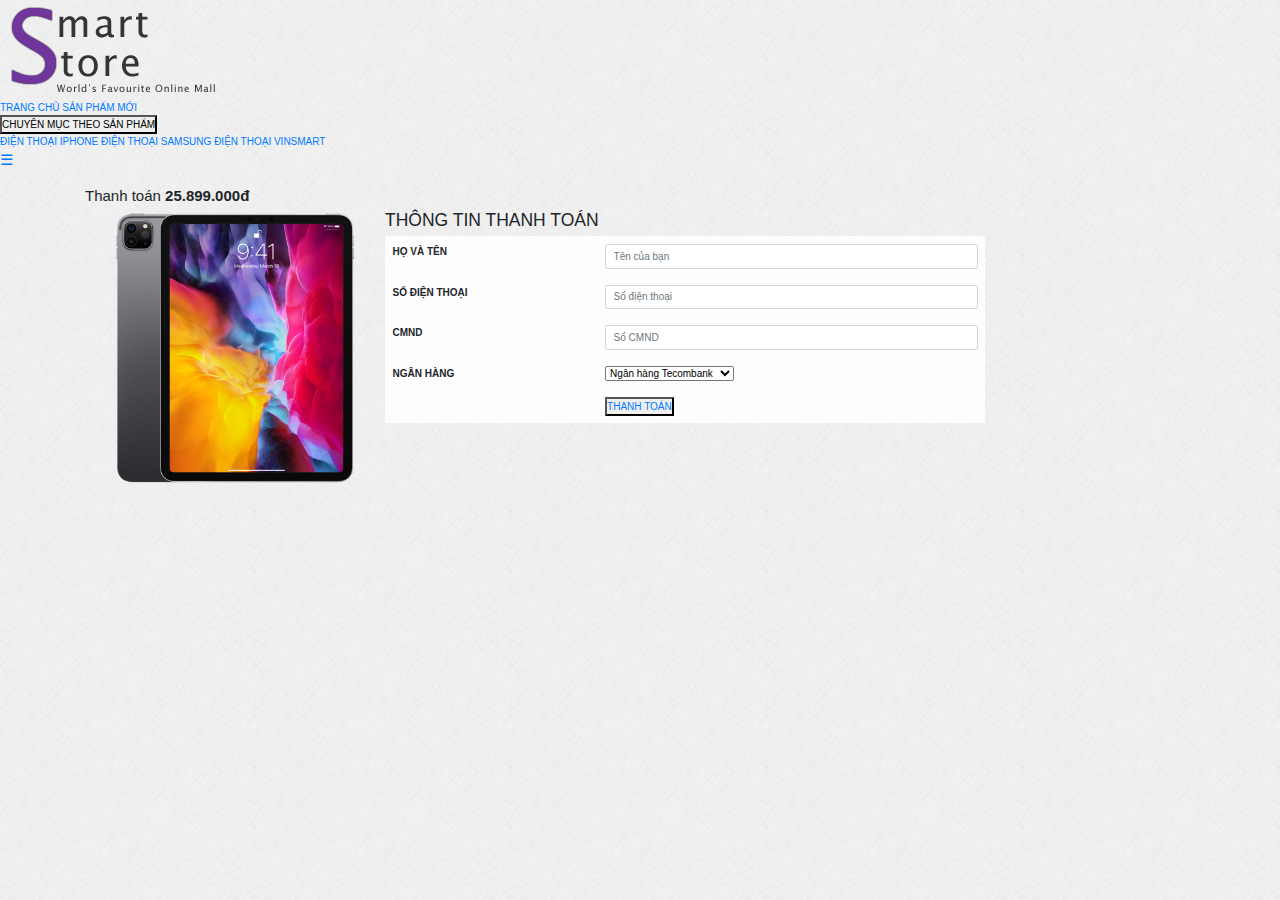
<file: templates/thanhtoan.html>
<!DOCTYPE HTML>
<html>
<head>
<title>cao đẳng cơ điện hà nội</title>
<meta http-equiv="Content-Type" content="text/html; charset=utf-8" />
<meta name="viewport" content="width=device-width, initial-scale=1, maximum-scale=1">
<link href="../css/style.css" rel="stylesheet" type="text/css" media="all"/>
<link rel="stylesheet" href="../css/bootstrap.min.css">
</head>
<body>
  <div class="wrap">
	<div class="header">
		<div class="header_top">
			<div class="logo">
				<a href="../index.html"><img src="	../images/logo.png" alt="" /></a>
			</div>
			  <div class="header_top_right">
   
		 <div class="clear"></div>
	   </div>
	 <div class="clear"></div>
   </div>
	<div class="topnav" id="myTopnav">
  <a href="../index.html" class="active">TRANG CHỦ</a>
  <a href="./Products.html">SẢN PHẨM MỚI</a>
  <div class="dropdown">
    <button class="dropbtn">CHUYÊN MỤC THEO SẢN PHẨM
      <i class="fa fa-caret-down"></i>
    </button>
    <div class="dropdown-content">
 		<a href="./ip.html">ĐIỆN THOẠI IPHONE</a>
      <a href="./samsung.html">ĐIỆN THOẠI SAMSUNG</a>
      <a href="./ip.html">ĐIỆN THOẠI VINSMART</a>
    </div>
  </div> 
  <a href="javascript:void(0);" style="font-size:15px;" class="icon" onclick="myFunction()">&#9776;</a>
</div>

<script>
function myFunction() {
  var x = document.getElementById("myTopnav");
  if (x.className === "topnav") {
    x.className += " responsive";
  } else {
    x.className = "topnav";
  }
}
</script>
 <div class="container"><br>
	<h4>Thanh toán <b>25.899.000đ</b></h4>
	<div class="media col-md-12">
		<img class="align-self-top col-md-3" src="../images/ip4.png" alt="">

		<div class="media-body col-md-7">
		
	<h3>THÔNG TIN THANH TOÁN</h3>
	<table class="table table-light">
		<tbody>
			<tr>
				<th>HỌ VÀ TÊN</th>
				<td><input type="text" class="form-control" placeholder="Tên của bạn" required name=""></td>
			</tr>
			<tr>
				<th>SỐ ĐIỆN THOẠI</th>
				<td><input type="text" class="form-control" placeholder="Số điện thoại" required name=""></td>
			</tr>
			<tr>
				<th>CMND</th>
				<td><input type="text" class="form-control" placeholder="Số CMND" required name=""></td>
				</tr>
				<tr>
				<th>NGÂN HÀNG</th>
				<td><select>
					<option>Ngân hàng Tecombank</option>
					<option>Ngân hàng Agribank</option>
					<option>Ngân hàng Quân Đội</option>
					<option>Ngân hàng Sacombank</option>
					<option>Ngân hàng Matimebank</option>
				</select></td>
			</tr>
<tr>
				<th></th>
				<td><button class="thanhtoan"><a href="#">THANH TOÁN</a> </button></td>

			</tr>

		</tbody>
	</table>
</div>

</body>
</html>
</file>
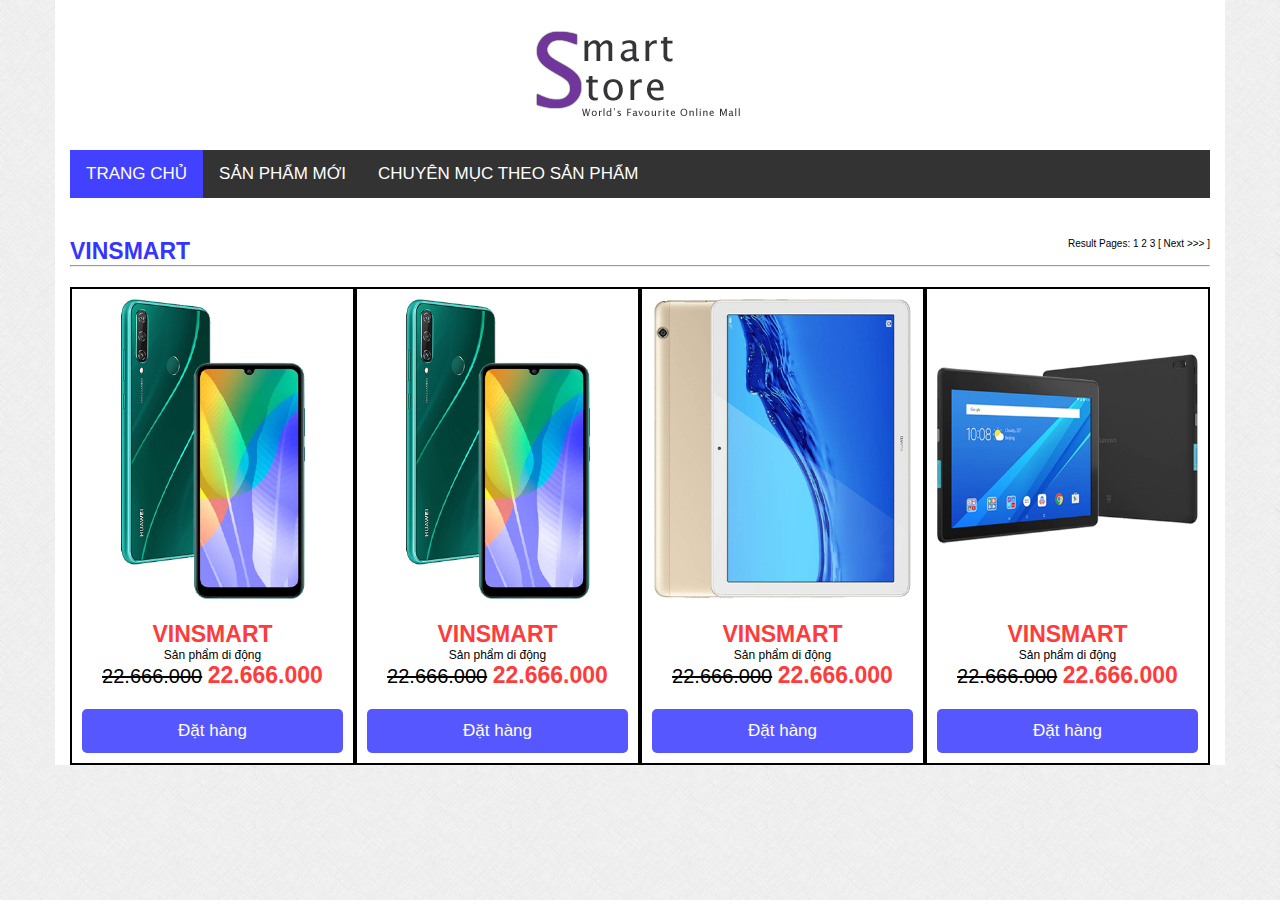
<file: templates/vinsmart.html>
<!DOCTYPE html>
<html lang="en">
<head>
    <meta charset="UTF-8">
    <meta http-equiv="X-UA-Compatible" content="IE=edge">
    <meta name="viewport" content="width=device-width, initial-scale=1.0">
    <title>Mobile-QT</title>
    <link rel="stylesheet" href="https://cdnjs.cloudflare.com/ajax/libs/font-awesome/6.0.0-beta2/css/all.min.css">
    <link rel="stylesheet" href="../css/style.css">
    <link rel="stylesheet" href="../css/reponsive.css">
</head>
<body>
    <div class="main">
        <div class="wapper">
            <!-- header -->
            <header>
                <a href="../index.html"><img src="../images/logo.png" alt="Logo smart store" class="logo"></a>
            </header>

            <!-- navigation -->
            <nav> 
                <i class="home fas fa-home"></i>

                <ul class="navbar">
                    <li><a href="../index.html">Trang chủ</a></li>
                    <li><a href="./products-new.html">Sản phẩm mới</a></li>
                    <li><a href="#">Chuyên mục theo sản phẩm</a>
                        <ul class="subnav">
                            <li><a href="./iphone.html">điện thoại Iphone</a></li>
                            <li><a href="./samsung.html">điện thoại Samsung</a></li>
                            <li><a href="./vinsmart.html">điện thoại Vinsmart</a></li>
                        </ul>
                    </li>
                </ul>

                <i class="bars fas fa-bars"></i>
            </nav>

            <!-- Iphone -->
            <!-- news-product -->
            <section class="news-product">
                <div class="heading">
                    <h2>VINSMART</h2>
                    <div class="pages">
                        <span>Result Pages: </span>
                        <span>1</span>
                        <span>2</span>
                        <span>3</span>
                        <span>[ Next >>> ]</span>
                    </div>
                </div>

                <hr>
                
                <div class="list-products">
                    <div class="items">
                        <div class="images">
                            <a href="./preview.html"><img src="../images/h1.png" alt="Iphone s2"></a>
                        </div>
                        <h3>Vinsmart</h3>
                        <small>Sản phẩm di động</small>
                        <div class="price">
                            <strike>22.666.000</strike>
                            <strong>22.666.000</strong>
                        </div>
                        <div class="order">
                            <i></i>
                            <a href="./thanhtoan.html">Đặt hàng</a>
                        </div>
                    </div>
                    <div class="items">
                        <div class="images">
                            <a href="./preview.html"><img src="../images/h2.png" alt="Vinsmart s2"></a>
                        </div>
                        <h3>Vinsmart</h3>
                        <small>Sản phẩm di động</small>
                        <div class="price">
                            <strike>22.666.000</strike>
                            <strong>22.666.000</strong>
                        </div>
                        <div class="order">
                            <i></i>
                            <a href="./thanhtoan.html">Đặt hàng</a>
                        </div>
                    </div>
                    <div class="items">
                        <div class="images">
                            <a href="./preview.html"><img src="../images/h3.png" alt="Vinsmart s2"></a>
                        </div>
                        <h3>Vinsmart</h3>
                        <small>Sản phẩm di động</small>
                        <div class="price">
                            <strike>22.666.000</strike>
                            <strong>22.666.000</strong>
                        </div>
                        <div class="order">
                            <i></i>
                            <a href="./thanhtoan.html">Đặt hàng</a>
                        </div>
                    </div>
                    <div class="items">
                        <div class="images">
                            <a href="./preview.html"><img src="../images/h4.png" alt="Vinsmart s2"></a>
                        </div>
                        <h3>Vinsmart</h3>
                        <small>Sản phẩm di động</small>
                        <div class="price">
                            <strike>22.666.000</strike>
                            <strong>22.666.000</strong>
                        </div>
                        <div class="order">
                            <i></i>
                            <a href="./thanhtoan.html">Đặt hàng</a>
                        </div>
                    </div>
                </div>
            </section>
        </div>
    </div>
</file>
<file: css/style.css>
*{
    margin: 0;
    padding: 0;
    box-sizing: border-box;
}

html{
    font-family: Arial, Helvetica, sans-serif;
    font-size: 62.5%;
}

a{
    text-decoration: none;
}
ul{
    list-style: none;
}

body{
    font-family: Arial, Helvetica, sans-serif;
    background:url(../images/body_bg3.jpg);
}

.main{
    max-width: 1200px;
    margin: 0 auto;
}
.wapper{
    max-width: 1170px;
    margin: 0 auto;
    padding: 0 1.5rem;
    background-color: #fff;
}

/* header */
header{
    width: 100%;
    height: 15rem;
    align-items: center;
    justify-content: center;
    display: flex;
}

/* nav */
nav{
    width: 100%;
    display: flex;
    align-items: center;
    justify-content: space-between;
    background-color: #333;
}
nav .navbar{
    display: flex;
    width: 80%;
}
nav > .navbar > li > a{
    display: block;
    padding: 1.4rem 1.6rem;
    font-size: 1.7rem;
    color: #fff;
    text-align: center;
    text-transform: uppercase;
}
nav > .navbar > li:hover{
    background-color: #555;
}
nav .navbar > li:first-child{
    background-color: rgb(65, 65, 255);
}
nav .navbar > li:last-child{
    z-index: 1000;
    position: relative;
}

/* Subnav */
nav .navbar > li:last-child:hover .subnav{
    display: block;
    width: 100%;
}

nav .subnav{
    position: absolute;
    background-color: #fff;
    display: none;
    box-shadow: 3px 6px 22px #666;
}

nav .subnav li:hover{
    background: rgba(0, 0, 0, 0.1);
    cursor: pointer;
}
nav .subnav li a{
    font-size: 1.7rem;
    color: #000;
    text-transform: uppercase;
    display: block;
    padding: 1.4rem;
}

/* dropdow */
nav .dropdow{
    max-width: 30%;
    display: none;
}

/* Slider-show */
.slide-show{
    display: flex;
    justify-content: space-between;
    margin: 2rem 0;
}
.slide-show .left{
    width: 50%;
    display: flex;
    justify-content: space-between;
    flex-wrap: wrap;
}
.slide-show .left .items{
    width: 49%;
    display: flex;
    border: 2px solid #ccc;
    margin-bottom: 1rem;
    padding: 1rem;
}
.slide-show .left .items .image{
    width: 45%;
}
.slide-show .left .items .image img{
    width: 100%;
}
.slide-show .left .items .heading{
    width: 55%;
    padding: 2rem;
}
.slide-show .left h2{
    font-size: 2rem;
    color: rgb(255, 59, 59);
    text-transform: uppercase;
}

.slide-show .left small{
    display: block;
    padding-top: 1rem;
    font-size: 1.2rem;

}

.slide-show .left .items .heading a{
    margin-top: 3rem;
    display: block;
    padding: 0.8rem 1rem;
    background-color: rgb(87 87 255);
    color: #fff;
    width: 80%;
    border-radius: 0.5rem;
    text-align: center;
    font-size: 1.3rem;
}

.slide-show .right{
    width: 49%;
    height: auto;
}
.slide-show .right img{
    width: 100%;
    height: 96%;
}

/* products */
.news-product .heading{
    display: flex;
    justify-content: space-between;
    margin: 4rem 0 0;
}

.news-product .heading h2{
    color: rgb(53, 53, 255);
    font-size: 2.3rem;
}

.news-product .list-products{
    display: flex;
    justify-content: space-between;
    margin: 2rem 0 5rem;
}
.news-product .items{
    width: 25%;
    border: 2px solid;
    padding: 1rem;
    text-align: center;
}
.news-product .items h3,
.news-product .items strong{
    font-size: 2.3rem;
    color: rgb(255, 59, 59);
    text-transform: uppercase;
}

.news-product .items small{
    font-size: 1.2rem;
}

.news-product .items .order a{
    padding: 1.2rem 1rem;
    background-color: rgb(87 87 255);
    color: #fff;
    border-radius: 0.5rem;
    text-align: center;
    margin-top: 2rem;
    display: block;
    font-size: 1.7rem;
}
    
.news-product .items .images{
    width: 100%;
    margin-bottom: 2rem;
}
.news-product .items .images img{
    width: 100%;
}

.news-product .items .price{
    font-size: 2rem;
}

/* preview */
.preview{
    padding: 2rem;
    margin-bottom: 4rem;
}

.preview h2{
    margin-bottom: 2rem;
    font-size: 2.5rem;
    text-transform: uppercase;
}

.preview .container{
    display: flex;
    justify-content: space-between;
    align-items: flex-end;
    width: 100%;
}

.preview .container .image{
    width: 35%;
}

.preview .container .image img{
    width: 100%;
}

.preview .container .content{
    width: 64%;
}

.preview .content h3{
    font-size: 3rem;
    color: red;
    margin-bottom: 2rem;
}

.preview .content p{
    font-size: 1.5rem;
    line-height: 1.6;
    margin-bottom: 2rem;
}

.preview  .option-product strong{
    font-size: 2rem;
    margin-bottom: 2rem;
    display: block;
}

.preview  .option-product .box{
    display: flex;
    margin-bottom: 4rem;
}

.preview .box label{
    margin-bottom: 1rem;
    display: block;
    font-size: 1.5rem;
}

.preview .box select{
    padding: 0.6rem;
}

.preview .box .quantity{
    margin-left: 3rem;
}

.preview .box .quantity input{
    padding: 0.5rem;
    width: 50%;
}

.preview button{
    display: flex;
    margin: 0 auto;
    padding: 1rem 2rem;
    background-color: royalblue;
    color: #fff;
    border: 1px solid #ccc;
    cursor: pointer;
}

/* payment */
.payment .box{
    width: 60%;
    display: flex;
    justify-content: space-between;
    margin-bottom: 2rem;
    align-items: center;
}

.payment span{
    font-size: 1.5rem;
    text-transform: uppercase;
    
}

.payment input{
    width: 60%;
    padding: 0.7rem;
    outline: none;
}

.payment select{
    width: 60%;
}

.payment strong{
    color: red;
}


/* ok-html */
.ok .container{
    display: flex;
    align-items: center;
    justify-content: center;
    height: 100vh;
    position: relative;
}

.ok .container p{
    font-size: 2rem;
}

.ok .container a{
    position: absolute;
    top: 4rem;
    left: 4rem;
    font-size: 1.5rem;
}
</file>
<file: css/reponsive.css>
/* laptop */
@media (min-width: 1024px){
    nav .home,
    nav .bars{
        display: none;
    }
}
/* taplet */
@media (max-width: 1023px) and (min-width: 740px) {
    .main {
        margin: 0px 50px;
    }

    nav .home,
    nav .bars{
        display: none;
    }

    .slide-show{
        flex-direction: column;
    }
    .slide-show .left{
        width: 100%;
    }
    .slide-show .right{
        width: 100%;
    }

    .news-product .list-products{
        flex-wrap: wrap;
    }
    .news-product .list-products .items{
        width: 50%;
    }

}

/* moobile */
@media (max-width: 739px) {
    .main {
        margin: 0px 10px;
    }

    nav{
        padding: 0.6rem 0;
    }

    nav .navbar{
        display: none;
    }

    nav .home{
        font-size: 2.5rem;
        color: rgb(255, 255, 255);
        margin-left: 30px;
    }
    nav .bars{
        font-size:2.5rem;
        color: rgb(255, 255, 255);
        margin-right: 30px;
    }

    .slide-show{
        flex-direction: column;
    }
    .slide-show .left{
        width: 100%;
    }
    .slide-show .left .items{
        width: 100%;
    }
    
    .slide-show .right{
        width: 100%;
    }

    .news-product .heading{
        flex-direction: column;
    }

    .news-product .list-products{
        flex-wrap: wrap;
    }
    .news-product .list-products .items{
        width: 100%;
    }

}
</file>
